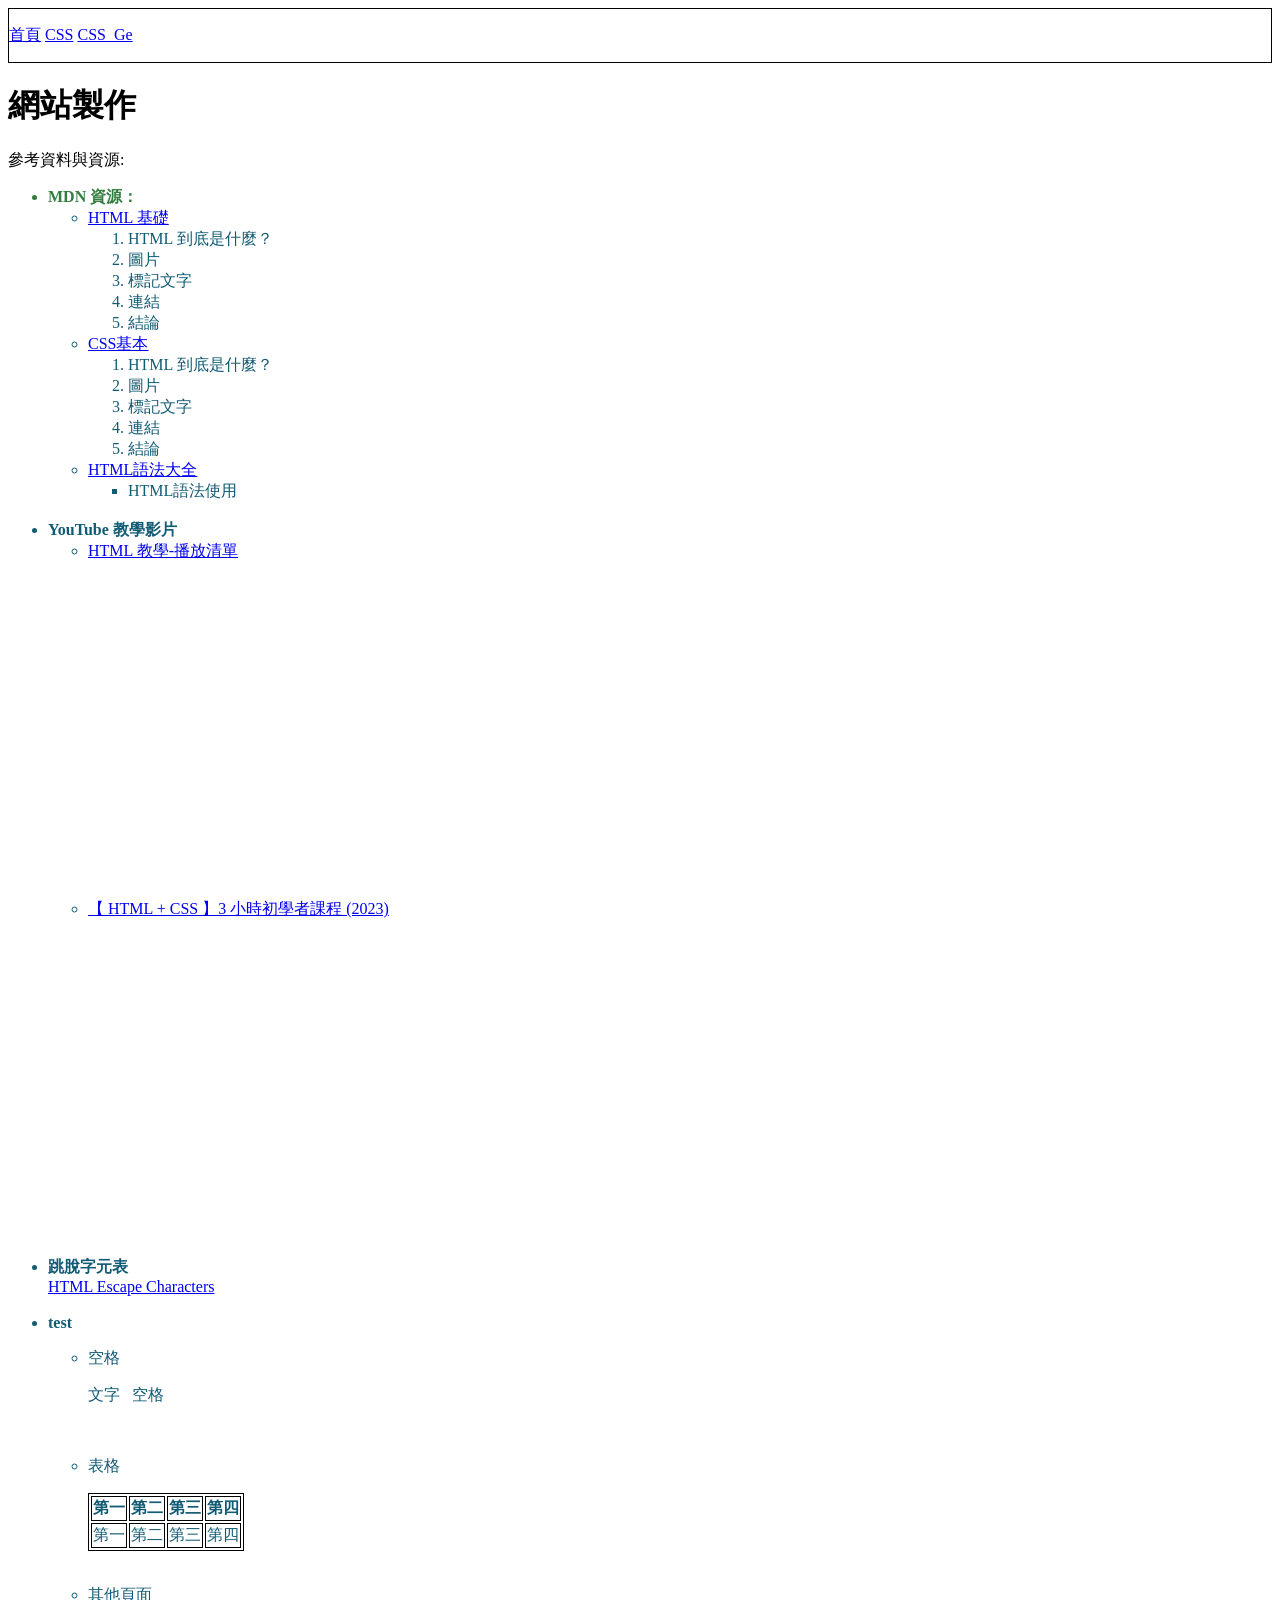
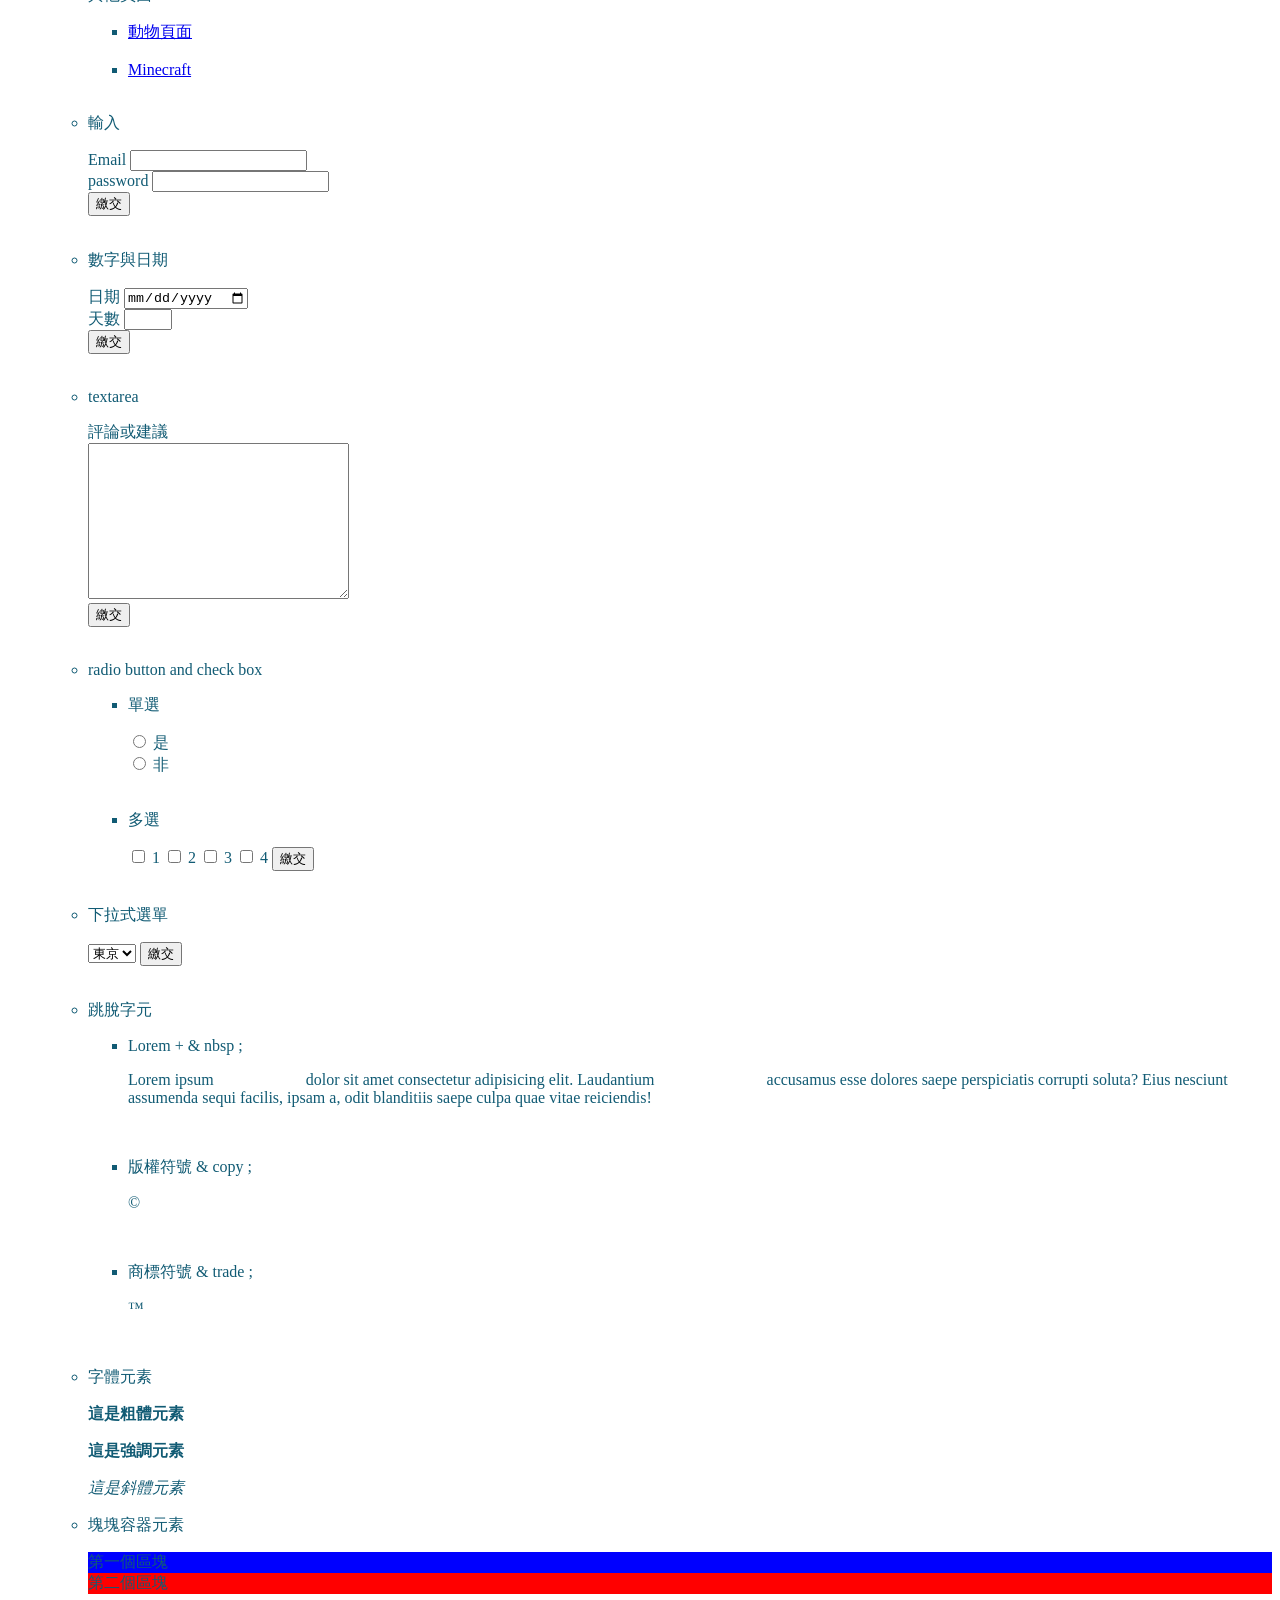
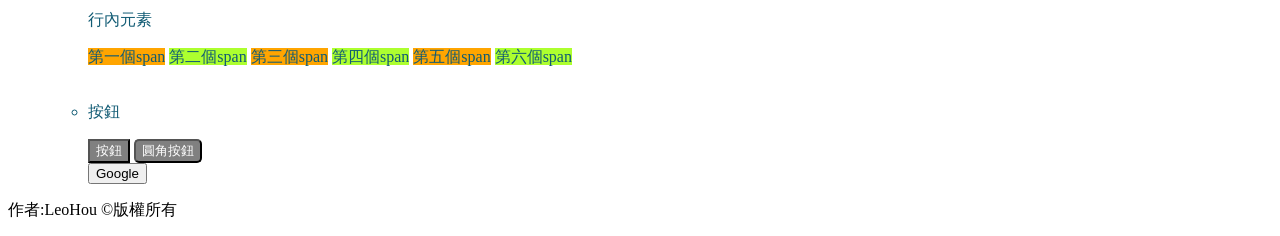
<file: index.html>
<!doctype html>
<html>
  <head>
    <meta charset="utf-8" />
    <title>My test page</title>
    <meta name="description" content="這是介紹文字">
    <!-- SEO -->
    <meta name="keywords" content="keywords,HTML,CSS">
    <!-- CSS -->
    <link href="style.css" rel="stylesheet" type="text/css" />
    <style>
      table, tr, th, td{
        border: 1px solid black;
      }
    </style>
  </head>
  <body>
    <!-- 頁首 -->
    <!-- 網站最上端資訊header -->
    <header style="border:1px solid;">
      <p>
        <a href="#">首頁</a>
        <!-- <a href="#">關於我</a>
        <a href="#">產品列表</a> -->
        <a href="CSS/index_2.html">CSS</a>
        <a href="CSS/index_ge.html">CSS_Ge</a>
      </p>
    </header>
    <!-- 主要內容 -->
    <main>
      <!-- 資源列表 -->
      <h1>網站製作</h1>
      <p>參考資料與資源:</p>
      <ul>
        <li id = "mndn">
          <strong>MDN 資源： </strong>
          <ul>
            <li>
              <a target="_blank" href="https://developer.mozilla.org/zh-TW/docs/Learn_web_development/Getting_started/Your_first_website/Creating_the_content">HTML 基礎</a>
              <ol>
                <li>HTML 到底是什麼？</li>
                <li>圖片</li>
                <li>標記文字</li>
                <li>連結</li>
                <li>結論</li>
              </ol>
            </li>

            <li> 
              <a target="_blank" href="https://developer.mozilla.org/zh-TW/docs/Learn_web_development/Getting_started/Your_first_website/Styling_the_content">CSS基本</a>
              <ol>
                  <li>HTML 到底是什麼？</li>
                  <li>圖片</li>
                  <li>標記文字</li>
                  <li>連結</li>
                  <li>結論</li>
              </ol>
            </li>

            <li>      
              <a target="_blank" href="https://hackmd.io/@asd0713/Sk4DmtBFn">HTML語法大全</a>
              <ul>
                  <li>HTML語法使用</li>
              </ul>
            </li>
          </ul>
        </li>
        <br>
        <li id = "yt">
          <strong>YouTube 教學影片</strong>
          <ul>
            <li>
              <a target="_blank" href="https://www.youtube.com/playlist?list=PLpZ8gOBZmTy4Pa7QyxyeRuBsAOkYGhPrg">HTML 教學-播放清單</a>
              <br>
              <iframe width="560" height="315" src="https://www.youtube.com/embed/videoseries?si=uTfUtxg-xveYnfym&amp;list=PLpZ8gOBZmTy4Pa7QyxyeRuBsAOkYGhPrg" title="YouTube video player" frameborder="0" allow="accelerometer; autoplay; clipboard-write; encrypted-media; gyroscope; picture-in-picture; web-share" referrerpolicy="strict-origin-when-cross-origin" allowfullscreen></iframe>
            </li>
            <br>
            <li>
              <a target="_blank" href="https://youtu.be/fa214Ct6t9w?si=8Yg2ELvmHvKV1SZF">【 HTML + CSS 】3 小時初學者課程 (2023) </a>
              <br>
              <iframe width="560" height="315" src="https://www.youtube.com/embed/fa214Ct6t9w?si=ImyxNB5KGi_euB_F" title="YouTube video player" frameborder="0" allow="accelerometer; autoplay; clipboard-write; encrypted-media; gyroscope; picture-in-picture; web-share" referrerpolicy="strict-origin-when-cross-origin" allowfullscreen></iframe>
            </li>
          </ul>
        </li>
        <br>
        <li id = "ec">
          <strong>跳脫字元表</strong>
          <br>
          <a target="_blank" href="https://mateam.net/html-escape-characters/">HTML Escape Characters</a>
        </li>
        <br>
        <li id = "test">
          <strong>test</strong>
          <ul>
            <!-- 測試 -->
            <li id = "t_sp">
              <p>空格</p>
              <p>文字&nbsp;&nbsp;&nbsp;空格</p>
            </li>
            <br>
            <!-- 表格 -->
            <li id = "t_fo">
              <p>表格</p>  
              <table>
                <tr>
                  <th>第一</th>
                  <th>第二</th>
                  <th>第三</th>
                  <th>第四</th>
                </tr>
                <tr>
                  <td>第一</th>
                  <td>第二</th>
                  <td>第三</th>
                  <td>第四</th>
                </tr>
              </table>
            </li>
            <br>
            <!-- 錨點 -->
            <li id = "t_page">
              <p>其他頁面</p>
              <ul>
                <li>
                  <a href="./page/animals/page_animals.html">動物頁面</a>
                </li>
                <br>
                <li>
                  <a href="./page/minecraft/page-minecraft.html">Minecraft</a>
                </li>
              </ul>
            </li>
            <br>
            <!-- 輸入 -->
            <li id = "t_input">
              <p>輸入</p>
              <form action="" method="post">
                <!-- <label for="username">username</label>
                <input type="text"> -->
                <label for="email">Email</label>
                <input type="email" name="email" id="email">
                <br>
                <label for="password">password</label>
                <input type="password" name="" id="">
                <br>
                <input type="submit" value="繳交">
              </form>
            </li>
            <br>
            <!-- 數字日期 -->
            <li id = "t_time">
              <p>數字與日期</p>
              <form action="">
                <label for="">日期</label>
                <input type="date" name="date" id="date">
                <br>
                <label for="">天數</label>
                <input type="number" name="" id="" min="1" max="10">
                <br>
                <input type="submit" value="繳交">
              </form>
            </li>
            <br>
            <!-- 文字方框 -->
            <li id = "t_text_area">
              <p>textarea</p>
              <form action="">
                <label for="">評論或建議</label>
                <br>
                <textarea name="comment" id="comment" cols="30" rows="10"></textarea>
                <br>
                <input type="submit" value="繳交">
              </form>
            </li>
            <br>
            <!-- 選擇 -->
            <li id = "t_radio">
              <p>radio button and check box</p>
              <ul>
                <li>
                  <p>單選</p>
                  <label for="">
                    <input type="radio" name="question" id="radio" value="yes">
                    是
                  </label>
                  <br>
                  <label for="">
                    <input type="radio" name="question" id="radio" value="no">
                    非
                  </label>
                </li>
                <br>
                <li>
                  <p>多選</p>
                  <form action="">
                    <input type="checkbox" name="" id="">
                    <label for="">1</label>
                    <input type="checkbox" name="" id="">
                    <label for="">2</label>
                    <input type="checkbox" name="" id="">
                    <label for="">3</label>
                    <input type="checkbox" name="" id="">
                    <label for="">4</label>
                    <input type="submit" value="繳交">
                  </form>
                </li>
              </ul>

            </li>
            <br>
            <li id = "t_select">
              <p>下拉式選單</p>
              <form action="">
                <select name="" id="">
                  <option value="tokyo">東京</option>
                  <option value="b">巴黎</option>
                  <option value="n">紐約</option>
                </select>
                <input type="submit" value="繳交">
              </form>
            </li>
            <br>
            <!-- 跳脫字元 -->
            <li id = "t_echar">
              <p>跳脫字元</p>
              <ul>
                <li>
                  <p>Lorem + & nbsp ;</p>
                  <p>Lorem ipsum &nbsp;&nbsp;&nbsp;&nbsp;&nbsp;&nbsp;&nbsp;&nbsp;&nbsp;&nbsp;&nbsp;&nbsp;&nbsp;&nbsp;&nbsp;&nbsp;&nbsp;&nbsp;&nbsp;&nbsp;&nbsp;
                    dolor sit amet consectetur adipisicing elit. Laudantium &nbsp;&nbsp;&nbsp;&nbsp;&nbsp;&nbsp;&nbsp;&nbsp;&nbsp;&nbsp;&nbsp;&nbsp;&nbsp;&nbsp;&nbsp;&nbsp;&nbsp;&nbsp;&nbsp;&nbsp;&nbsp;&nbsp;&nbsp;&nbsp;&nbsp;&nbsp;
                    accusamus esse dolores saepe perspiciatis corrupti soluta? Eius nesciunt assumenda sequi facilis, ipsam a, odit blanditiis saepe culpa quae vitae reiciendis!</p>
                </li>
                <br>
                <li>
                  <p>版權符號 & copy ;</p>
                  <p>&copy;</p>
                </li>
                <br>
                <li>
                  <p>商標符號 & trade ;</p>
                  <p>&trade;</p>
                </li>
              </ul>
            </li>
            <br>
            <!--字體 -->
            <li id = "t_stext">
              <p>字體元素</p>
              <p><b>這是粗體元素</b></p>
              <p><strong>這是強調元素</strong></p>
              <p><i>這是斜體元素</i></p>
            </li>
            <!-- div & span -->
            <li id="div_span">
              <p>塊塊容器元素</p>
              <div style="background-color: blue;">
                第一個區塊
              </div>
              <div style="background-color: red;">
                第二個區塊
              </div>
              <p>行內元素</p>
              <span style="background-color: orange;">第一個span</span>
              <span style="background-color: greenyellow;">第二個span</span>
              <span style="background-color: orange;">第三個span</span>
              <span style="background-color: greenyellow;">第四個span</span>
              <span style="background-color: orange;">第五個span</span>
              <span style="background-color: greenyellow;">第六個span</span>
            </li>
            <br>
            <!-- 按鈕 -->
            <li>
              <p>按鈕</p>
              <button style="color: white; background-color:gray">按鈕</button>
              <button style="border-radius: 5px; color: white; background-color:gray">圓角按鈕</button>
              <br>
              <a target="_blank" href="https://google.com">
                <button>Google</button>
              </a>
            </li>
          </ul>
        </li>
      </ul>
    </main>
    <!-- 頁尾 -->
    <footer>
      <p>
        <span>作者:LeoHou</span>
        <span>&copy;版權所有</span>
      </p>
    </footer>
  </body>
</html>
</file>
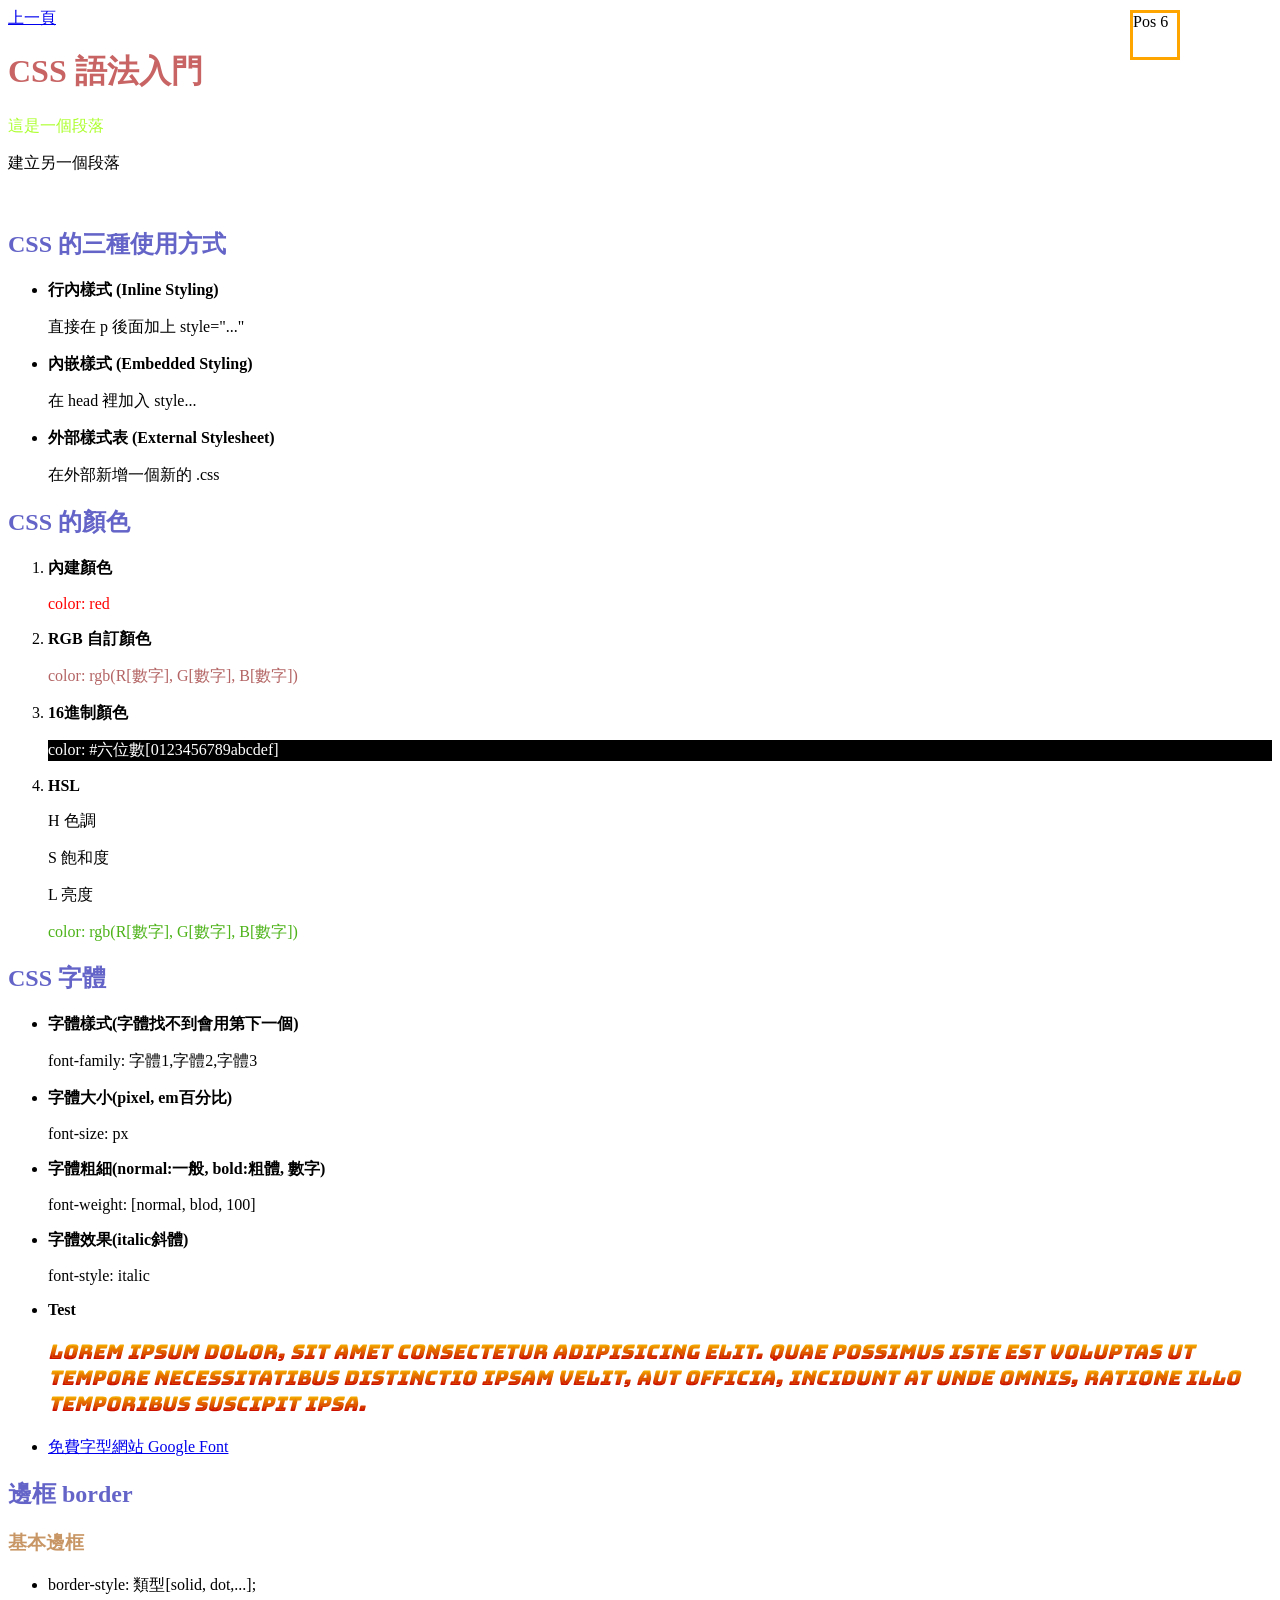
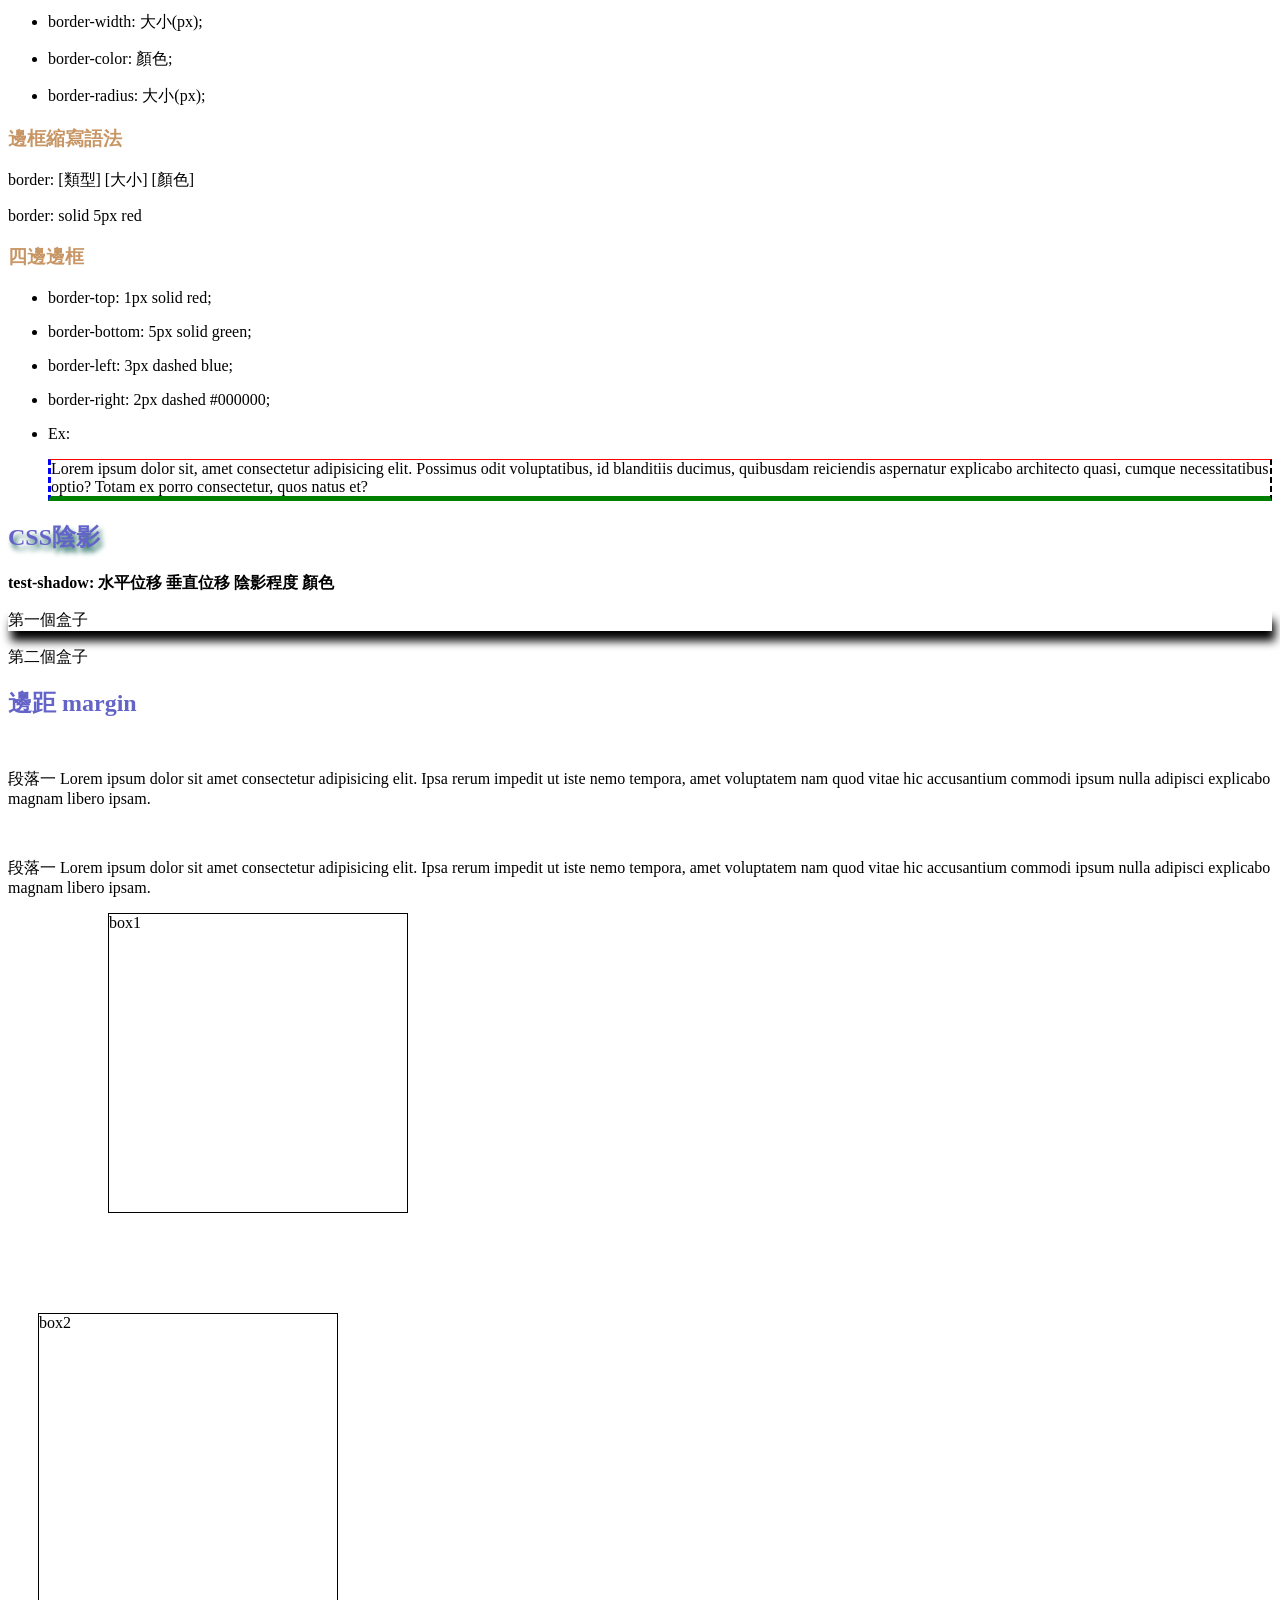
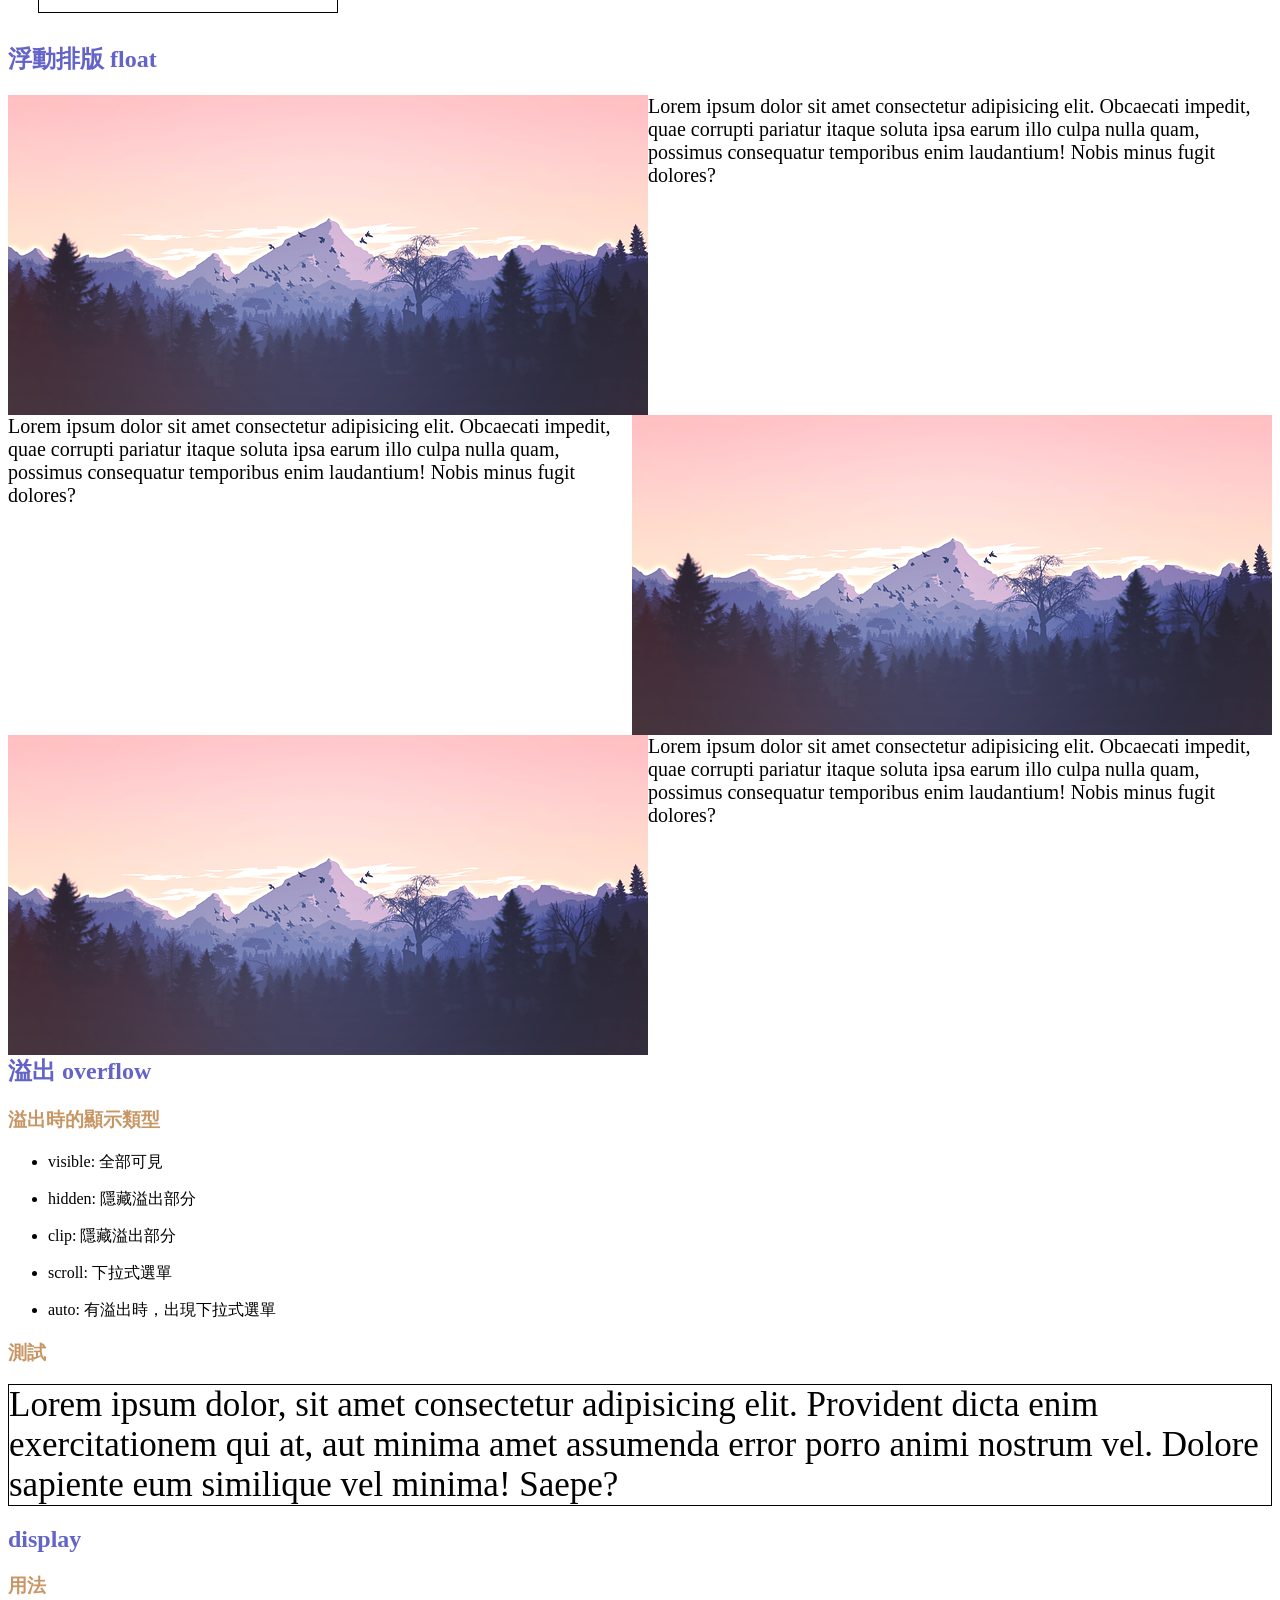
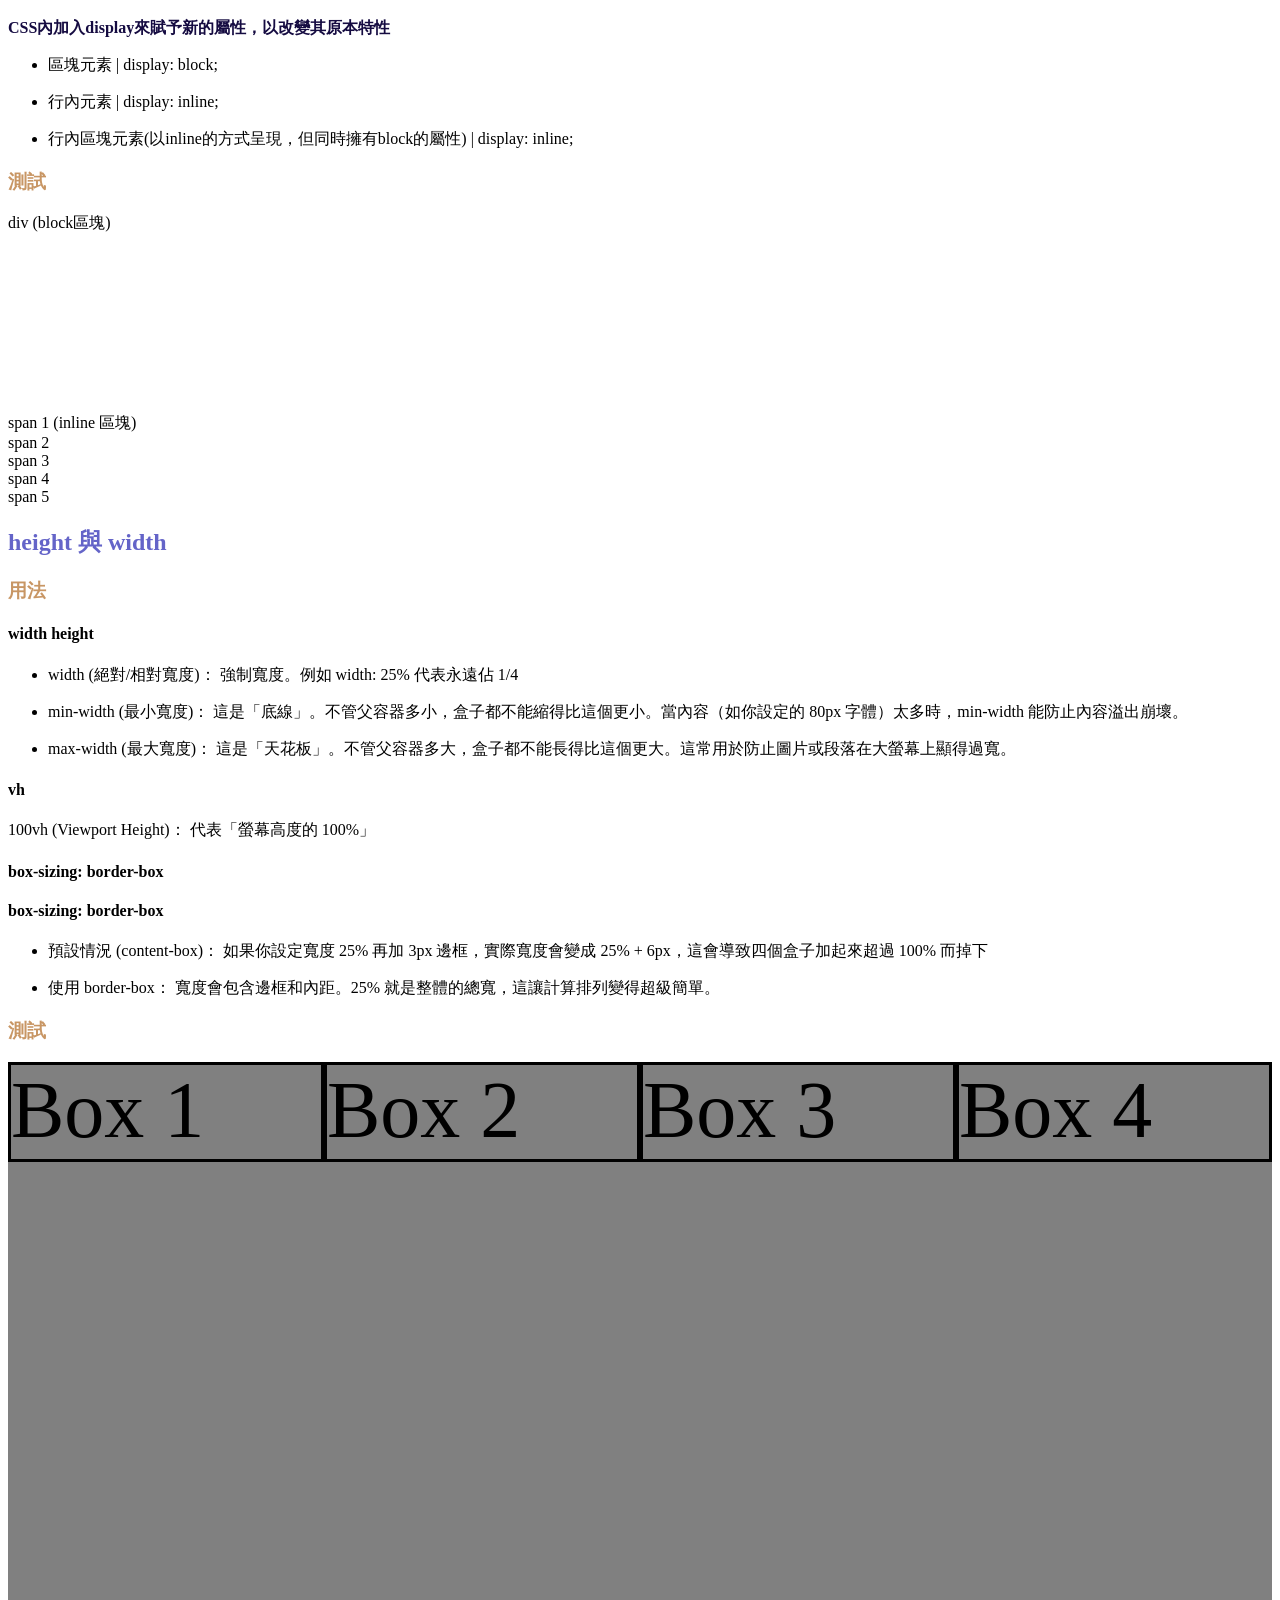
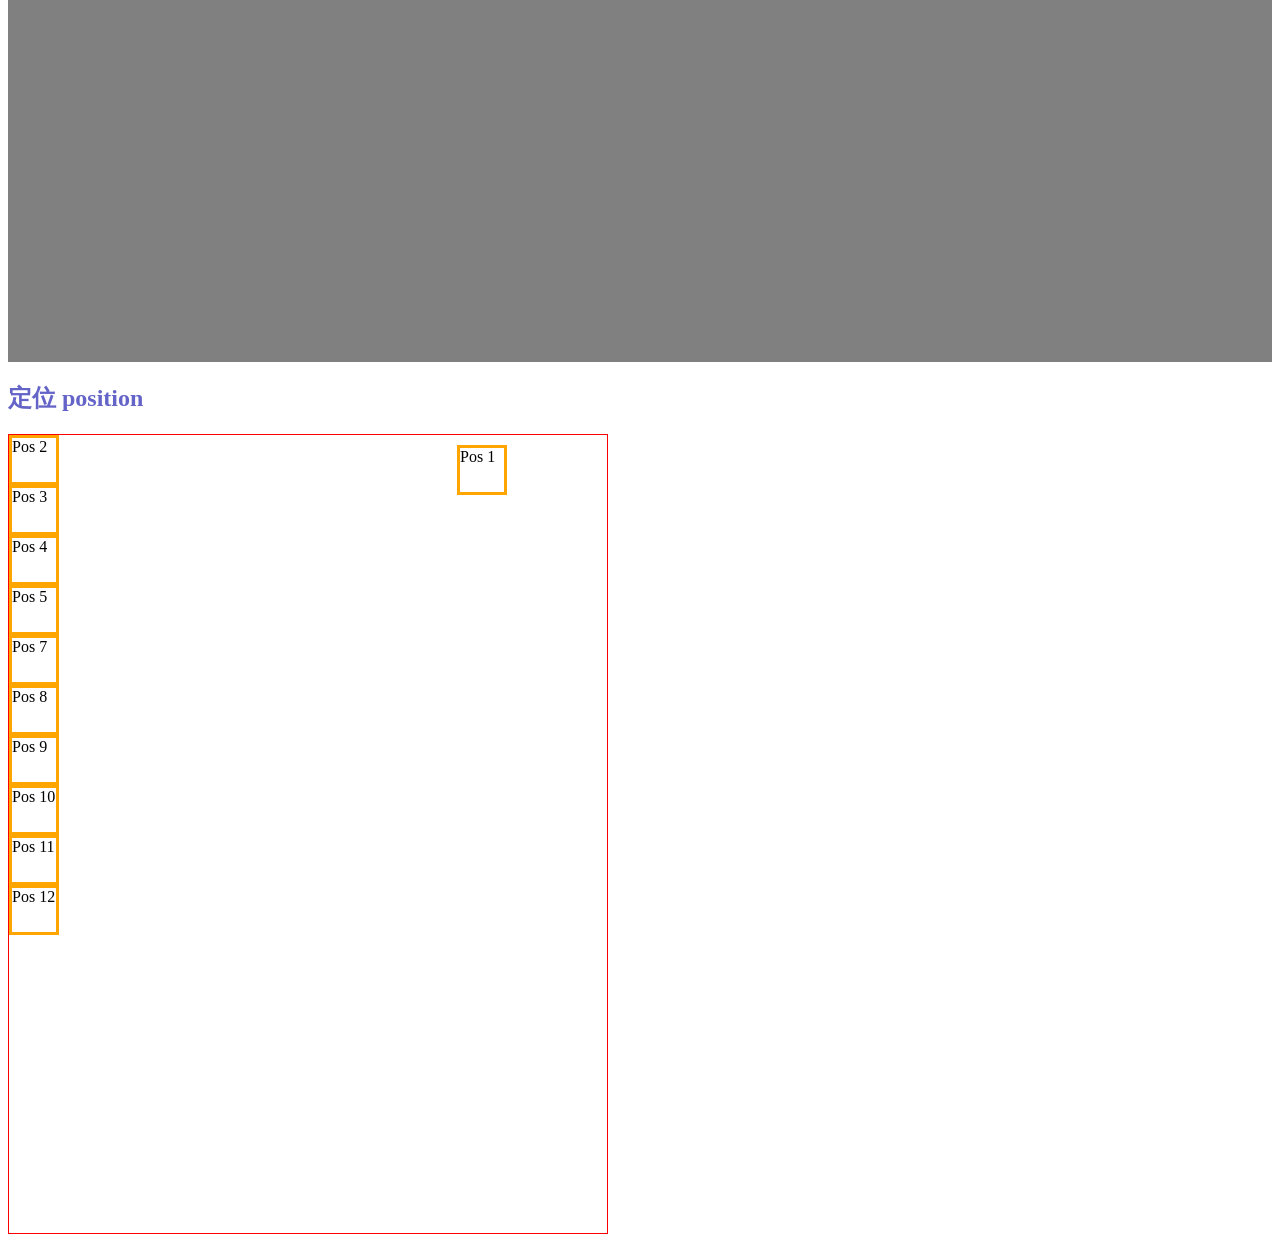
<file: CSS/index_2.html>
<!DOCTYPE html>
<html lang="en">
<head>
    <meta charset="UTF-8">
    <meta name="viewport" content="width=device-width, initial-scale=1.0">
    <title>Document</title>
    <link rel="preconnect" href="https://fonts.googleapis.com">
    <link rel="preconnect" href="https://fonts.gstatic.com" crossorigin>
    <link href="https://fonts.googleapis.com/css2?family=Bungee+Spice&display=swap" rel="stylesheet">
    <link href="style_2.css" rel="stylesheet" type="text/css" />
</head>
<body>
    <a href="../index.html">上一頁</a>
    <header id="my-header">
        <h1>CSS 語法入門</h1>
        <p>這是一個段落</p>
    </header>
    <p>建立另一個段落</p>
    <br>

    <h2>CSS 的三種使用方式</h2>
    <ul>
        <li>
            <strong>行內樣式 (Inline Styling)</strong>
            <p>直接在 p 後面加上 style="..."</p>
        </li>
        <li>
            <strong>內嵌樣式 (Embedded Styling)</strong>
            <p>在 head 裡加入 style...</p>
        </li>
        <li>
            <strong>外部樣式表 (External Stylesheet)</strong>
            <p>在外部新增一個新的 .css</p>
        </li>
    </ul>

    <h2>CSS 的顏色</h2>
    <ol>
        <li>
            <strong>內建顏色</strong>
            <p style="color: red">color: red</p>
        </li>
        <li>
            <strong>RGB 自訂顏色</strong>
            <p style="color: rgb(180, 100, 100)">color: rgb(R[數字], G[數字], B[數字])</p>
        </li>
        <li>
            <strong>16進制顏色</strong>
            <p style="color: #ffffff; background-color: #000000">color: #六位數[0123456789abcdef]</p>
        </li>
        <li>
            <strong>HSL</strong>
            <p>H 色調</p>
            <p>S 飽和度</p>
            <p>L 亮度</p>
            <p style="color: hsl(100, 75%, 40%)">color: rgb(R[數字], G[數字], B[數字])</p>
        </li>
    </ol>

    <h2>CSS 字體</h2>
    <ul>
        <li>
            <strong>字體樣式(字體找不到會用第下一個)</strong>
            <p>font-family: 字體1,字體2,字體3</p>
        </li>
        <li>
            <strong>字體大小(pixel, em百分比)</strong>
            <p>font-size: px</p>
        </li>
        <li>
            <strong>字體粗細(normal:一般, bold:粗體, 數字)</strong>
            <p>font-weight: [normal, blod, 100]</p>
        </li>
        <li>
            <strong>字體效果(italic斜體)</strong>
            <p>font-style: italic</p>
        </li>
        <li>
            <Strong>Test</Strong>
            <p id="test">Lorem ipsum dolor, sit amet consectetur adipisicing elit. Quae possimus iste est voluptas ut tempore necessitatibus distinctio ipsam velit, aut officia, incidunt at unde omnis, ratione illo temporibus suscipit ipsa.</p>
        </li>
        <li><a href="https://fonts.google.com/">免費字型網站 Google Font</a></li>
    </ul>

    <h2>邊框 border</h2>
        <h3>基本邊框</h3>
            <ul>
                <li><p>border-style: 類型[solid, dot,...];</p></li>
                <li><p>border-width: 大小(px);</p></li>
                <li><p>border-color: 顏色;</p></li>
                <li><p>border-radius: 大小(px);</p></li>
            </ul>
        
        <h3>邊框縮寫語法</h3>
            <p>border: [類型] [大小] [顏色]</p>
            <p>border: solid 5px red</p>
        
        <h3>四邊邊框</h3>
            <ul>
                <li><p>border-top: 1px solid red;</p></li>
                <li><p>border-bottom: 5px solid green;</p></li>
                <li><p>border-left: 3px dashed blue;</p></li>
                <li><p>border-right: 2px dashed #000000;</p></li>
                <li>
                    <p>Ex:</p>
                    <p id="test-border">Lorem ipsum dolor sit, amet consectetur adipisicing elit. Possimus odit voluptatibus, id blanditiis ducimus, quibusdam reiciendis aspernatur explicabo architecto quasi, cumque necessitatibus optio? Totam ex porro consectetur, quos natus et?</p>
                </li>
            </ul>
    
    <h2 id="shadow-test">CSS陰影</h2>
        <strong>test-shadow: 水平位移 垂直位移 陰影程度 顏色</strong>
        <p id="box_1">第一個盒子</p>
        <p id="box_2">第二個盒子</p>
    
    <h2>邊距 margin</h2>
        <p id="p1">段落一 Lorem ipsum dolor sit amet consectetur adipisicing elit. Ipsa rerum impedit ut iste nemo tempora, amet voluptatem nam quod vitae hic accusantium commodi ipsum nulla adipisci explicabo magnam libero ipsam.</p>
        <p id="p2">段落一 Lorem ipsum dolor sit amet consectetur adipisicing elit. Ipsa rerum impedit ut iste nemo tempora, amet voluptatem nam quod vitae hic accusantium commodi ipsum nulla adipisci explicabo magnam libero ipsam.</p>
        <div id="margin_box_1">box1</div>
        <div id="margin_box_2">box2</div>
    
    <h2>浮動排版 float</h2>
        <img id="float_test_1" src="image/moinzon-mountains-1412683_640.png" alt="圖片:風景">
        <p id="float_p_1">Lorem ipsum dolor sit amet consectetur adipisicing elit. Obcaecati impedit, quae corrupti pariatur itaque soluta ipsa earum illo culpa nulla quam, possimus consequatur temporibus enim laudantium! Nobis minus fugit dolores?</p>
        <img id="float_test_2" src="image/moinzon-mountains-1412683_640.png" alt="圖片:風景">
        <p id="float_p_2">Lorem ipsum dolor sit amet consectetur adipisicing elit. Obcaecati impedit, quae corrupti pariatur itaque soluta ipsa earum illo culpa nulla quam, possimus consequatur temporibus enim laudantium! Nobis minus fugit dolores?</p>
        <img id="float_test_3" src="image/moinzon-mountains-1412683_640.png" alt="圖片:風景">
        <p id="float_p_3">Lorem ipsum dolor sit amet consectetur adipisicing elit. Obcaecati impedit, quae corrupti pariatur itaque soluta ipsa earum illo culpa nulla quam, possimus consequatur temporibus enim laudantium! Nobis minus fugit dolores?</p>
    
    <h2 style="clear: both;">溢出 overflow</h2>
        <h3>溢出時的顯示類型</h3>
        <ul>
            <li><p>visible: 全部可見</p></li>
            <li><p>hidden: 隱藏溢出部分</p></li>
            <li><p>clip: 隱藏溢出部分</p></li>
            <li><p>scroll: 下拉式選單</p></li>
            <li><p>auto: 有溢出時，出現下拉式選單</p></li>
        </ul>

        <h3>測試</h3>
        <div id="overflow_box">Lorem ipsum dolor, sit amet consectetur adipisicing elit. Provident dicta enim exercitationem qui at, aut minima amet assumenda error porro animi nostrum vel. Dolore sapiente eum similique vel minima! Saepe?</div>
    
    <h2>display</h2>
        <h3>用法</h3>
        <strong style="color: rgb(21, 11, 65);">CSS內加入display來賦予新的屬性，以改變其原本特性</strong>
        <ul>
            <li><p>區塊元素 | display: block;</p></li>
            <li><p>行內元素 | display: inline;</p></li>
            <li><p>行內區塊元素(以inline的方式呈現，但同時擁有block的屬性) | display: inline;</p></li>
        </ul>

        <h3>測試</h3>
        <div id="display_div">div (block區塊)</div>
        <span id="display_span">span 1 (inline 區塊)</span>
        <span id="display_span">span 2</span>
        <span id="display_span">span 3</span>
        <span id="display_span">span 4</span>
        <span id="display_span">span 5</span>
        <p id="display_p">Lorem ipsum, dolor sit amet consectetur adipisicing elit. Neque, distinctio earum fugit recusandae quis voluptatem accusantium placeat sunt dolore assumenda. Exercitationem magnam alias assumenda, sint culpa nesciunt! Odit, quisquam sit.</p>
    
    <h2>height 與 width</h2>
        <h3>用法</h3>
            <h4>width height</h4>
            <ul>
                <li><p>width (絕對/相對寬度)： 強制寬度。例如 width: 25% 代表永遠佔 1/4</p></li>
                <li><p>min-width (最小寬度)： 這是「底線」。不管父容器多小，盒子都不能縮得比這個更小。當內容（如你設定的 80px 字體）太多時，min-width 能防止內容溢出崩壞。</p></li>
                <li><p>max-width (最大寬度)： 這是「天花板」。不管父容器多大，盒子都不能長得比這個更大。這常用於防止圖片或段落在大螢幕上顯得過寬。</p></li>
            </ul>

            <h4>vh</h4>
            <p>100vh (Viewport Height)： 代表「螢幕高度的 100%」</p>
            <h4>box-sizing: border-box</h4>
            
            <h4>box-sizing: border-box</h4>
            <ul>
                <li><p>預設情況 (content-box)： 如果你設定寬度 25% 再加 3px 邊框，實際寬度會變成 25% + 6px，這會導致四個盒子加起來超過 100% 而掉下</p></li>
                <li><p>使用 border-box： 寬度會包含邊框和內距。25% 就是整體的總寬，這讓計算排列變得超級簡單。</p></li>
            </ul>

        <h3>測試</h3>
            <div class="container_h_w">
                <div class="box_h_w">
                    Box 1
                </div>
                <div class="box_h_w">
                    Box 2
                </div>
                <div class="box_h_w">
                    Box 3
                </div>
                <div class="box_h_w">
                    Box 4
                </div>
            </div>

    <h2>定位 position</h2>
    <div class="container_pos">
        <div class="item_pos item_pos_1">Pos 1</div>
        <div class="item_pos item_pos_2">Pos 2</div>
        <div class="item_pos item_pos_3">Pos 3</div>
        <div class="item_pos item_pos_4">Pos 4</div>
        <div class="item_pos item_pos_5">Pos 5</div>
        <div class="item_pos item_pos_6">Pos 6</div>
        <div class="item_pos item_pos_7">Pos 7</div>
        <div class="item_pos item_pos_8">Pos 8</div>
        <div class="item_pos item_pos_9">Pos 9</div>
        <div class="item_pos item_pos_10">Pos 10</div>
        <div class="item_pos item_pos_11">Pos 11</div>
        <div class="item_pos item_pos_12">Pos 12</div>
    </div>
</body>
</html>
</file>
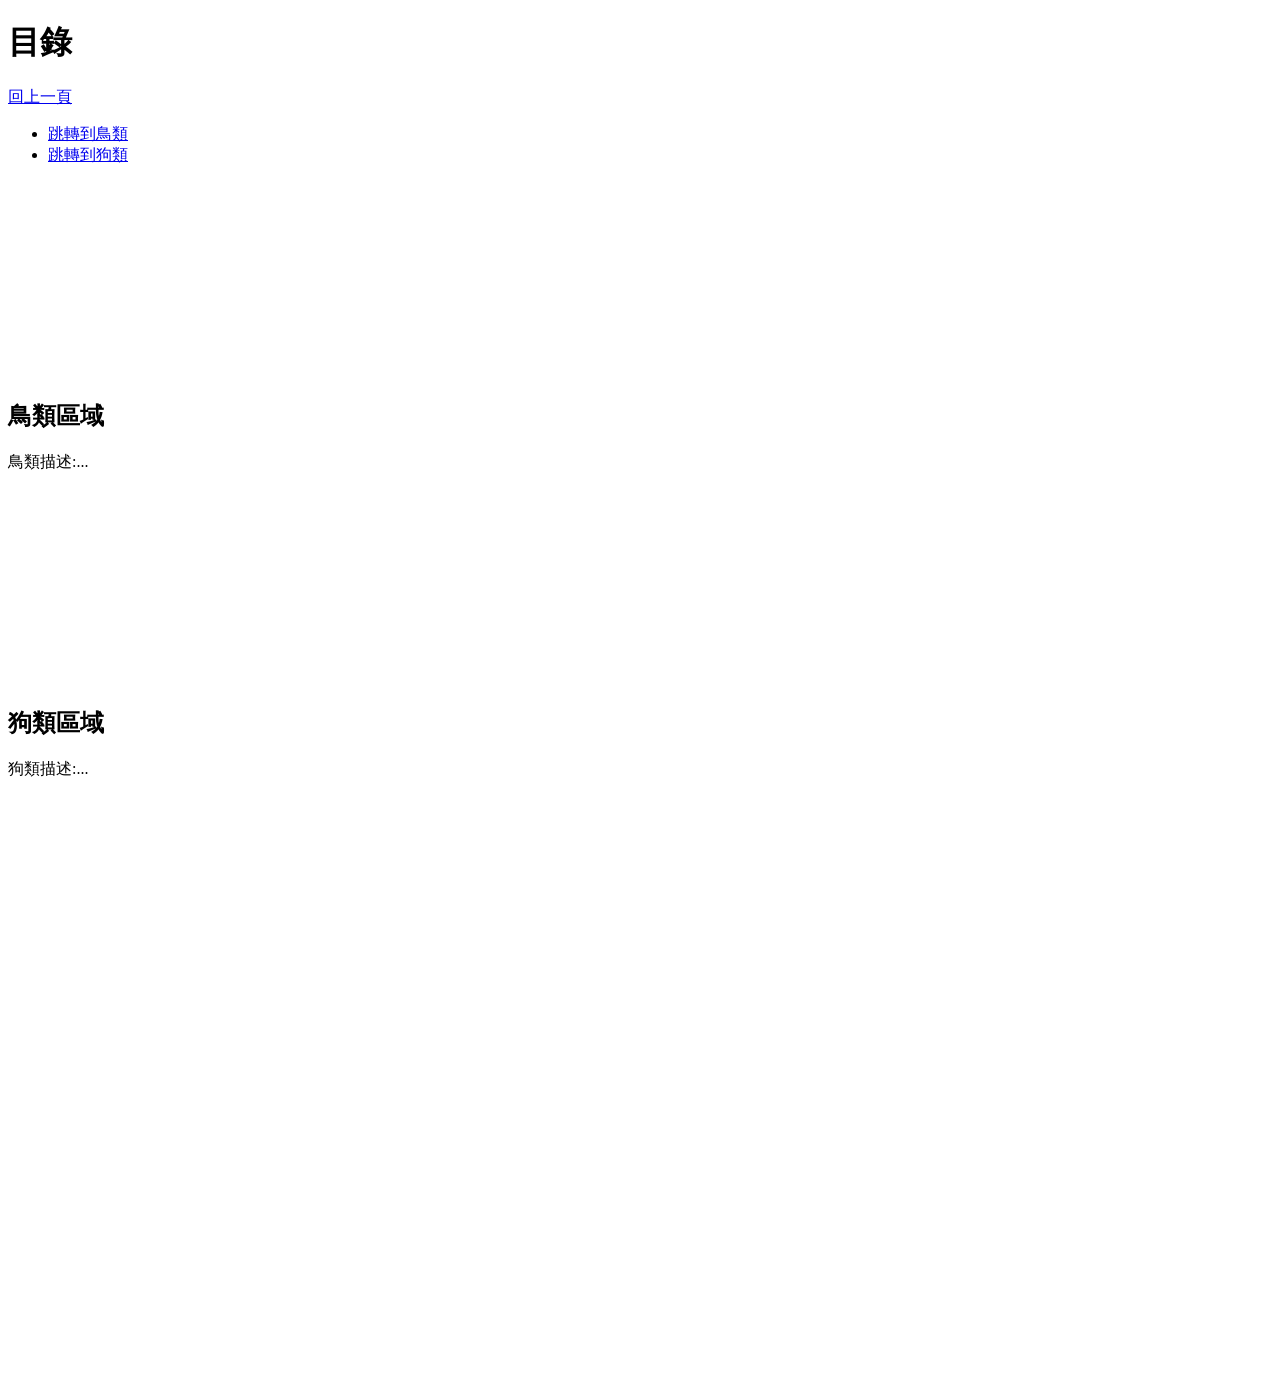
<file: page/animals/page_animals.html>
<!DOCTYPE html>
<html lang="en">
<head>
    <meta charset="utf-8" />
    <title>頁面-錨點練習</title>
</head>
<body>
    <h1>目錄</h1>
    <a href="../../index.html">回上一頁</a>
    <ul>
        <li><a href="#birds">跳轉到鳥類</a></li>
        <li><a href="#dogs">跳轉到狗類</a></li>
    </ul>
    <br><br><br><br><br><br><br><br><br><br><br>
    <h2 id="birds">鳥類區域</h2>
    <p>鳥類描述:...</p>
    <br><br><br><br><br><br><br><br><br><br><br>
    <h2 id="dogs">狗類區域</h2>
    <p>狗類描述:...</p>
    <br><br><br><br><br><br><br><br><br><br><br><br><br><br><br><br><br><br><br><br><br><br><br><br><br><br><br><br><br><br><br><br><br>
</body>
</html>
</file>
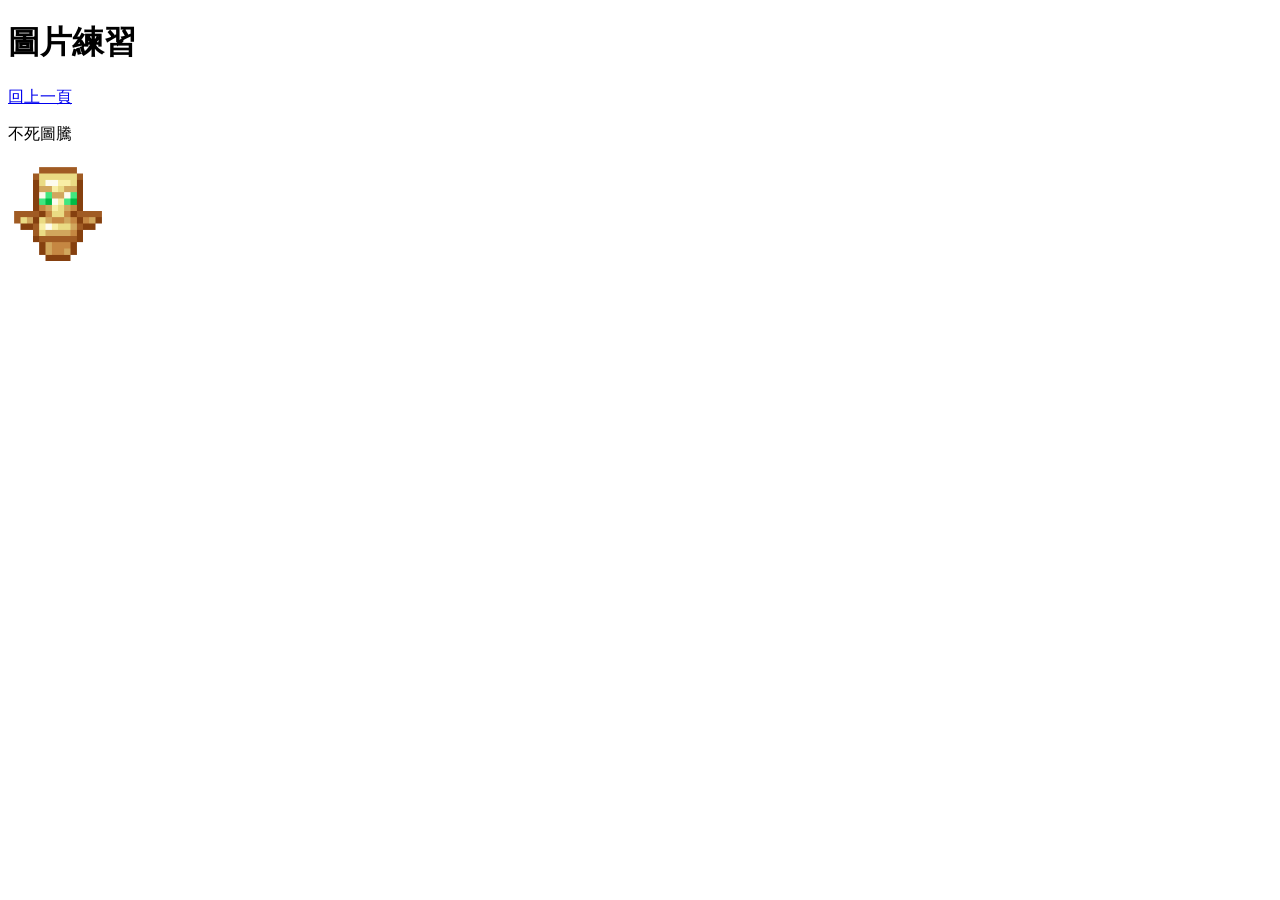
<file: page/minecraft/page-minecraft.html>
<!DOCTYPE html>
<html lang="en">
<head>
    <meta charset="utf-8" />
    <title>頁面-mc圖片</title>
</head>
<body>
    <h1>圖片練習</h1>
    <a href="../../index.html">回上一頁</a>
    <p>不死圖騰</p>
    <a target="_blank" href="https://youtu.be/QSAw8qHG-Fo?si=KLMvPM1rmgnCB4wZ">
        <img src="./img/Totem.png" height="100" alt="圖片:不死圖藤藤">
    </a>
</body>
</html>
</file>
<file: style.css>
div{
    background-color:rgb(145, 204, 206)
}
#mndn {
    color: red;
}
li {
    color:rgb(17, 91, 116);
}
#mndn {
    color: rgb(51, 126, 63);
}
</file>
<file: CSS/style_2.css>
header{
    color: red;
}
h1{
    color: rgb(200, 100, 100)
}
h2 {
    color: rgb(100, 100, 200)
}
h3 {
    color: rgb(200, 150, 100)
}

/* --- 基本語法 --- */
#my-header p{
    color: greenyellow;
}
#test{
    color: #505050;
    font-family: "Bungee Spice", cursive, sans-serif;
    font-size: 20px;
    font-weight: 1000;
    font-style: italic
}

/* ---  border --- */
#test-border{
    /* 基本邊框 */
    /* border-style: solid;
    border-width: 5px;
    border-color: red;
    border-radius: 10px; */

    /* 邊框縮寫語法 */
    /* border: solid 5px red */

    /* 四邊邊框 */
    border-top: 1px solid red;
    border-bottom: 5px solid green;
    border-left: 3px dashed blue;
    border-right: 2px dashed #000000;
}

#shadow-test{
    /* test-shadow: 水平位移 垂直位移 陰影程度 顏色*/
    text-shadow: 3px 5px 5px #32776c; 
}

/* --- shadow --- */
#box_1{
    box-shadow: 3px 10px 10px;
}

/* --- margin --- */
#p1{
    margin-top: 50px;
    margin-bottom: 50px;
}
#px{
    margin-bottom: 50px;
}
/* div{
    width: 300px;
    height: 300px;
    border: 1px solid;
} */
#margin_box_1{
    width: 300px;
    height: 300px;
    border: 1px solid;
    margin-bottom: 100px;
    margin-left: 100px;
}
#margin_box_2{
    width: 300px;
    height: 300px;
    border: 1px solid;
    margin: 30px 30px 30px 30px;
}

/* --- float --- */
#float_test_1, #float_test_3{
    clear: right;
    float: left;
}
#float_test_2{
    clear: left;
    float: right;
}
#float_p_1{
    font-size: 20px;
}
#float_p_2{
    font-size: 20px;
    clear: left;
}
#float_p_3{
    font-size: 20px;
    clear: right;
}

/* --- overflow --- */
#overflow_box{
    width: 100;
    height: 100;
    font-size: 35px;
    border: 1px solid;
    overflow: scroll;
}

/* --- display --- */
#display_div {
    /* display: inline; */

    /* inline-block可以設置長寬 */
    width: 200px;
    height: 200px;
    display: inline-block;
}
#display_span {
    display: block;
}
#display_p {
    display: none;
}

/* --- height 與 width --- */
* {
    box-sizing: border-box;
}
.container_h_w {
    height: 100vh;
    background-color: gray;
}
.box_h_w {
    font-size: 80px;
    /* width: 25%; */
    min-width: 25%;
    max-width: 50%;
    height: 100px;
    border: 3px solid #000;
    float: left;
}

/* 定位 position */
.item_pos_1 {
    position: absolute; /*定位在上層容器的相對位置*/
    top: 10px;
    right: 100px;
}

.item_pos_6 {
    position: fixed;     /*定位在瀏覽器視窗相對位置*/
    top: 10px;
    right: 100px;
}

.container_pos {
    width: 600px;
    height: 800px;
    border: 1px solid red;
    position: relative;
}

.item_pos {
    width: 50px;
    height: 50px;
    border: 3px solid orange;
}
</file>
